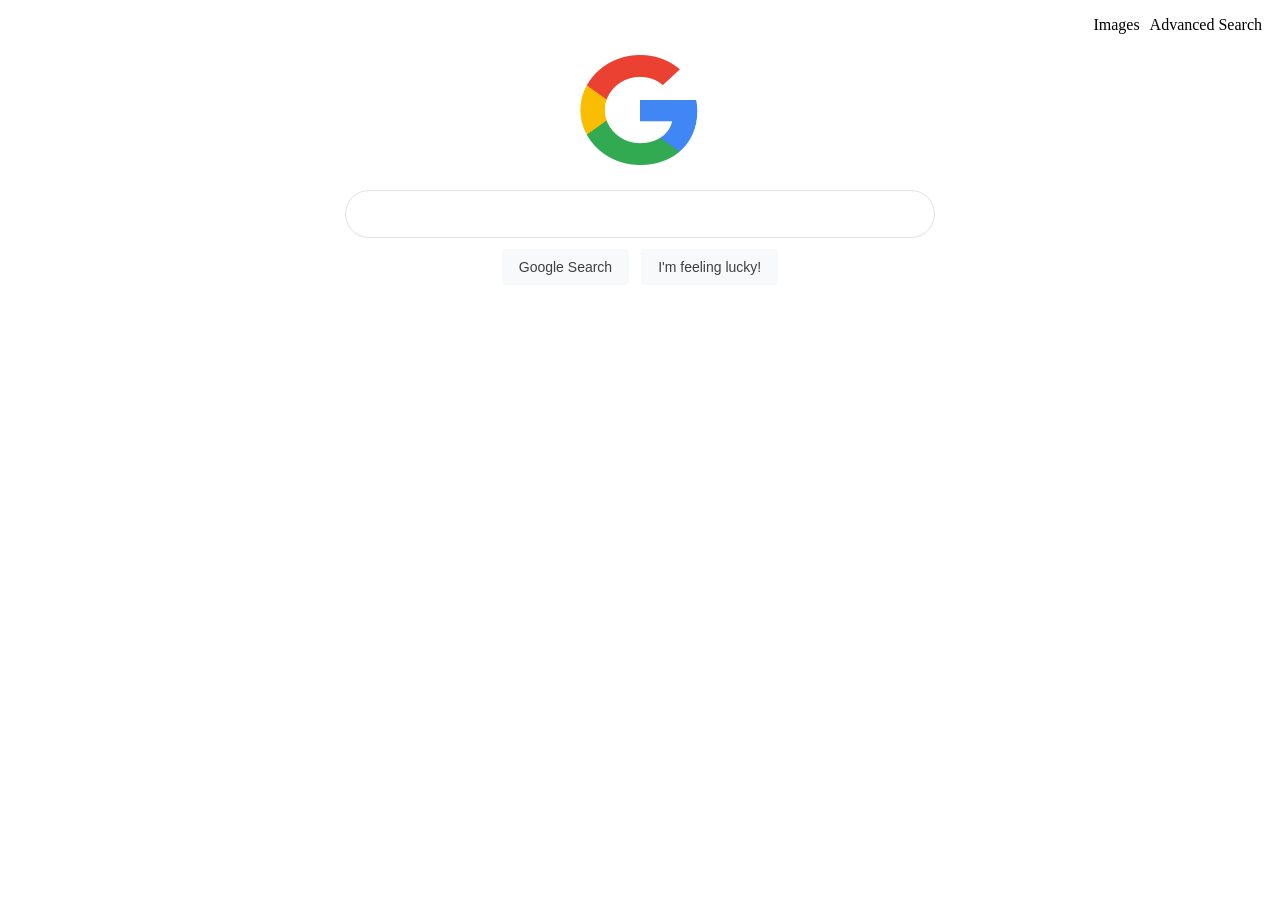
<file: project_0/index.html>
<!DOCTYPE html>
<html lang="en">
    <head>
        <title>Search</title>
        <link rel="stylesheet" href="styles.css">
    </head>
    <body>
        <div>
            <ul class="navbar">
                <li class="navbar-margin"><a href="images.html">Images</a></li>
                <li class="navbar-margin"><a href= "advanced.html">Advanced Search</a></li>
            </ul>
        </div>
        <div class="logo-centered">
        <img src="google-logo.png" alt="Google Icon" height="120px" width="130px">
        </div>
        <form action="https://www.google.com/search">
            <div class="search-bar">
                <input type="text" name = q>
            </div>
            <div class="logo-centered">
                <div class="button">
                <input type="submit" value="Google Search">
                <input type="submit" name="btnI" value="I'm feeling lucky!">
             </div>
        </div>
        </form>
    </body>
</html>
</file>
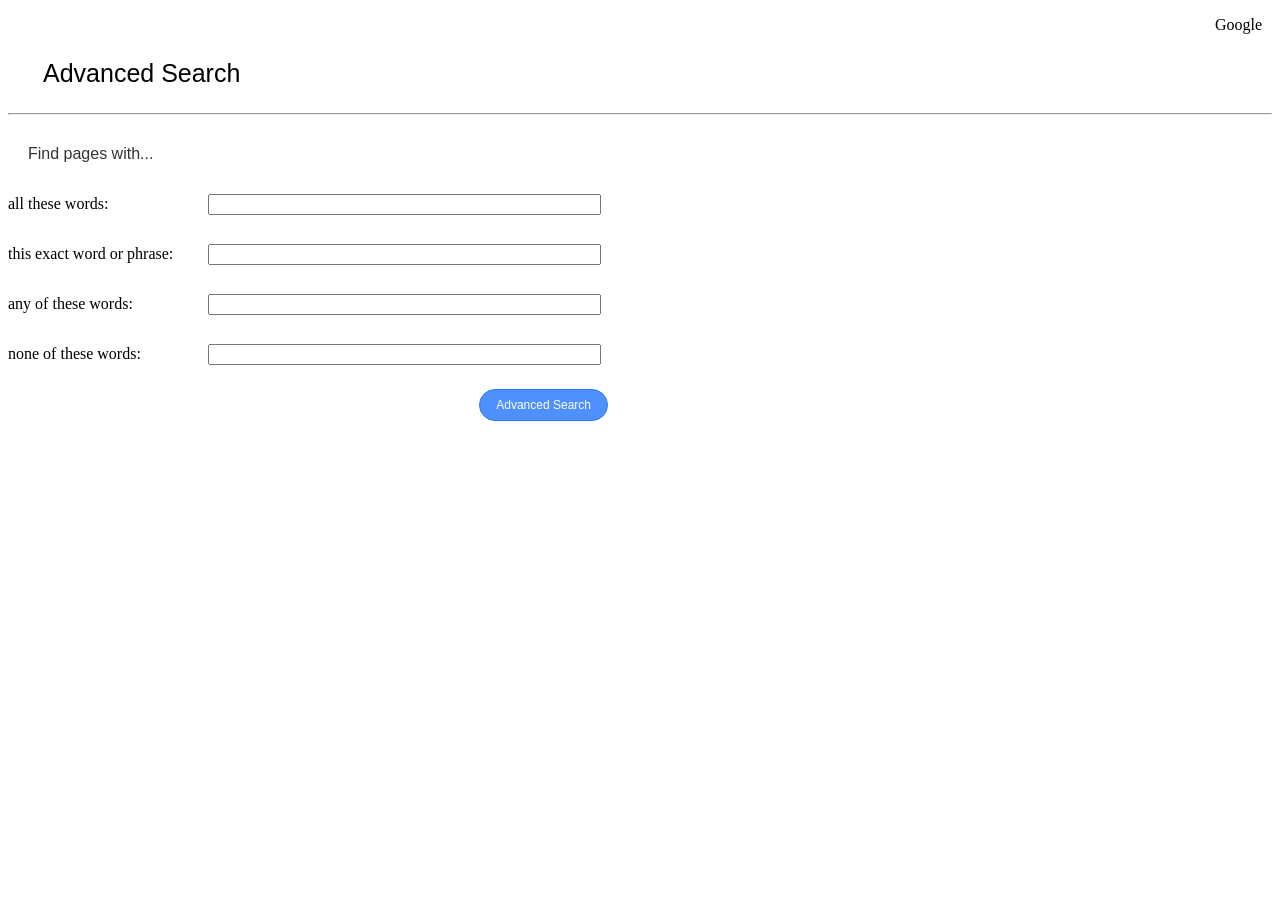
<file: project_0/advanced.html>
<!DOCTYPE html>
<html lang="en">
    <head>
        <title>Search</title>
        <link rel="stylesheet" href="styles.css">
    </head>
    <body>
        <div>
            <ul class="navbar">
                <li class="navbar-margin"><a href="index.html">Google</a></li>
            </ul>
        </div>
        <p class="h1-advanced">Advanced Search</p>
        <hr/>
        <div>
            <p class="h2-advanced">Find pages with...</p>
            <form action="https://www.google.com/search">
                <div class="row-input">
                    <div class="left">
                        <p>all these words:</p>
                    </div>
                    <div class="right">
                        <input type="text" name="q">
                    </div>
                </div>
                <div class="row-input">
                    <div class="left">
                        <p>this exact word or phrase:</p>
                    </div>
                    <div class="right">
                        <input type="text" name="as_epq">
                    </div>
                </div>
                <div class="row-input">
                    <div class="left">
                        <p>any of these words:</p>
                    </div>
                    <div class="right">
                        <input type="text" name="as_oq">
                    </div>
                </div>
                <div class="row-input">
                    <div class="left">
                        <p>none of these words:</p>
                    </div>
                    <div class="right">
                        <input type="text" name="es_eq">
                    </div>
                </div>
                <div class="button-div">
                    <input type="submit" value="Advanced Search" class="advanced-button">
                </div>
            </form>
        </div>
    </body>
</html>
</file>
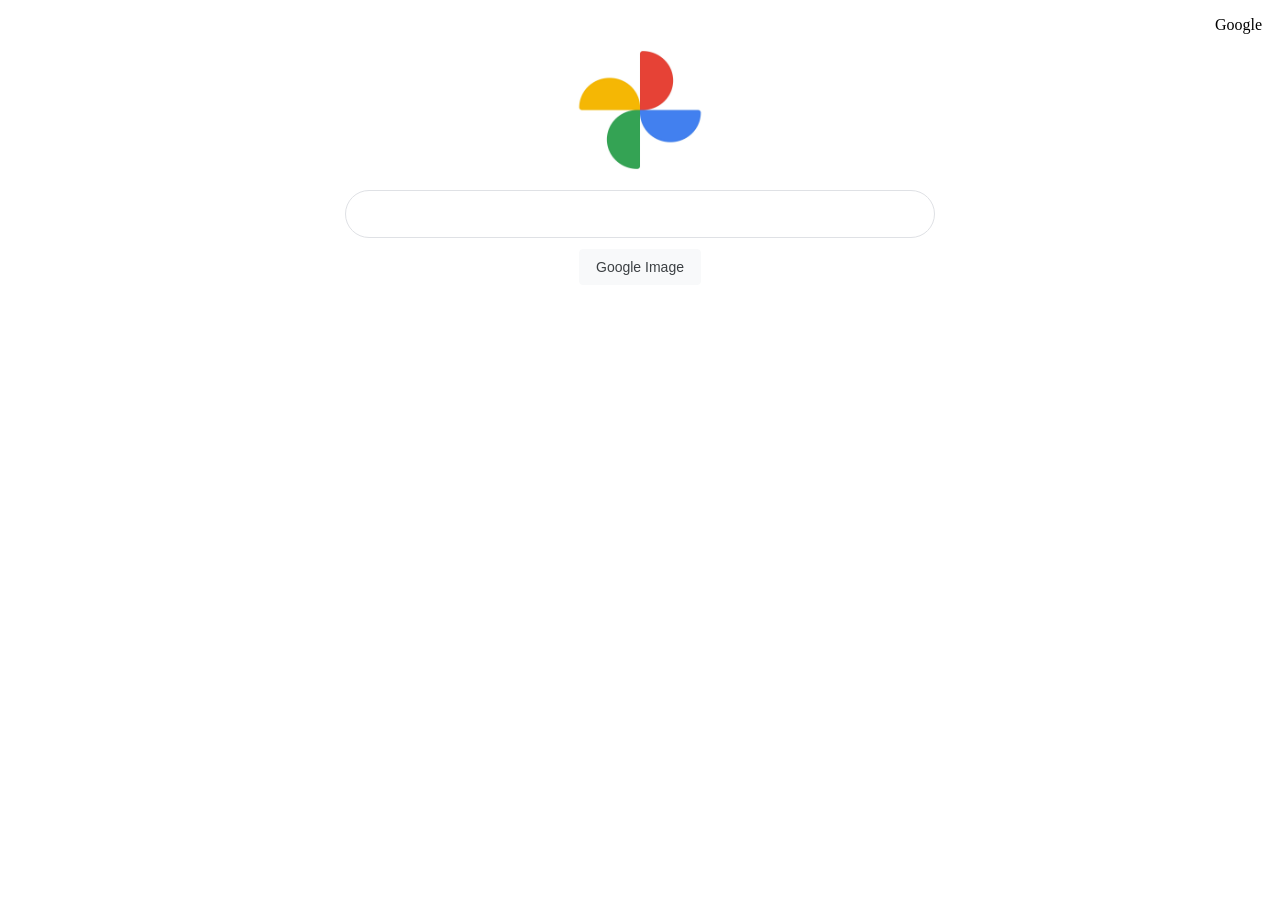
<file: project_0/images.html>
<!DOCTYPE html>
<html lang="en">
    <head>
        <title>Search</title>
        <link rel="stylesheet" href="styles.css">
    </head>
    <body>
        <div>
            <ul class="navbar">
                <li class="navbar-margin"><a href="index.html">Google</a></li>
            </ul>
        </div>
        <div class="logo-centered">
            <img src="google-image.jpg" alt="Google Icon" height="120px" width="220px">
            </div>
            <form action="https://www.google.com/search">
                <div class="search-bar">
                    <input type="text" name = q>
                </div>
                <input type="hidden"  name="tbm" value="isch">
                <div class="logo-centered">
                    <div class="button">
                    <input type="submit" value="Google Image">
                 </div>
            </div>
            </form>
    </body>
</html>
</file>
<file: project_0/styles.css>
ul.navbar {
    list-style-type: none;
    display: flex;
    flex-direction: row;
    justify-content: flex-end;
}

li.navbar-margin {
    margin-right: 10px;
}


/* unvisited link */
a:link {
    color: black;
    text-decoration: none;
} 

/* visited link */
a:visited {
    color: black;
    text-decoration: none;
}

/* mouse over link */
a:hover {
    color: blue;
    text-decoration: underline;
}

/* selected link */
a:active {
    color: black;
    text-decoration: none;
}

.logo-centered {
    display: flex;
    justify-content: center;
    align-items: center;
}

.search-bar input {
    display: flex;
    z-index: 3;
    height: 44px;
    border: 1px solid #dfe1e5;
    background: #ffff;
    box-shadow: none;
    border-radius: 24px;
    margin: 0 auto;
    width: calc(632px + 6px);
    max-width: 584px;
    margin-top: 20px;
}

.button input {
    background-color: #f8f9fa;
    border: 1px solid #f8f9fa;
    border-radius: 4px;
    color: #3c4043;
    font-family: Arial;
    font-size: 14px;
    margin: 11px 4px;
    padding: 0 16px;
    line-height: 27px;
    height: 36px;
    min-width: 54px;
    text-align: center;
    cursor: pointer;
    user-select: none;
}

.h1-advanced {
    color: black;
    font-size: 25px;
    margin: 25px 35px;
    font-family: Arial, Helvetica, sans-serif;
}

.h2-advanced {
    font-size: 16px;
    color: #333333;
    font-family: Arial, Helvetica, sans-serif;
    margin-top: 30px;
    margin-left: 20px;
}

.row-input {
    display: flex;
    flex-direction: row;
    align-items: center;
}

.left {
    width: 200px;
}

.right input {
    width: 385px;
}

.advanced-button {
    box-shadow: none;
    background-color: #4d90fe;
    border: 1px solid #3079ed;
    color: #fff;
    border-radius: 50px; 
    padding: 8px 16px; 
    font-size: 12px; 
    cursor: pointer; 
    display: flex;
    justify-content: flex-end;
}

.button-div {
    display: flex;
    justify-content: flex-end;
    width: 600px;
    margin-top: 10px;
}
</file>
